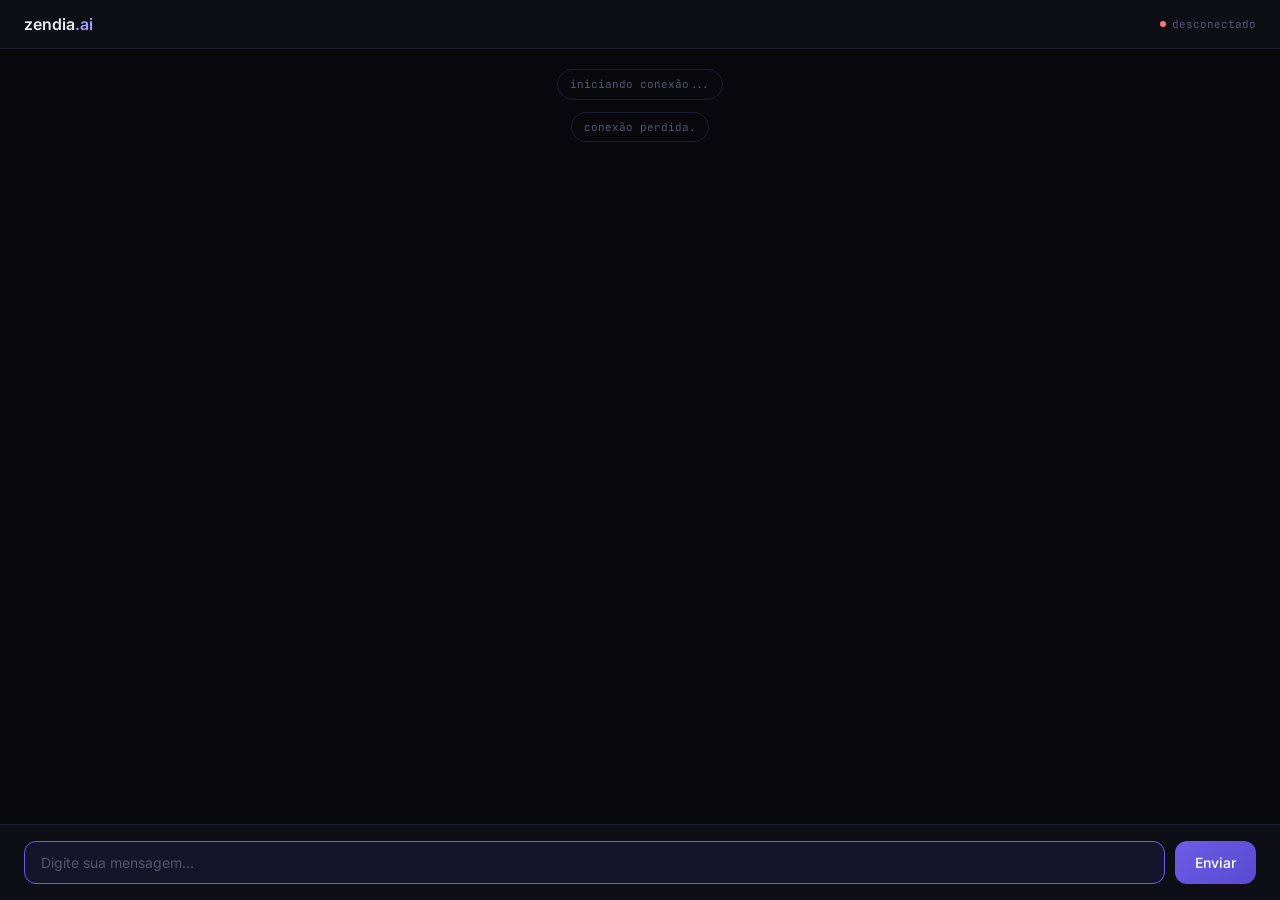
<file: web/chat.html>
<!DOCTYPE html>
<html lang="pt-BR">
<head>
<meta charset="UTF-8">
<meta name="viewport" content="width=device-width, initial-scale=1.0">
<title>Zendia.AI — Chat</title>
<link rel="stylesheet" href="css/chat.css">
</head>
<body>

<div id="header">
  <div class="logo">
    <h1>zendia<span>.ai</span></h1>
  </div>
  <div id="status">
    <div class="dot"></div>
    <span id="status-text">conectando...</span>
  </div>
</div>

<div id="messages">
  <div class="msg msg-system">iniciando conexão...</div>
</div>

<div class="typing" id="typing">
  <div class="typing-dots">
    <span></span><span></span><span></span>
  </div>
</div>

<div id="input-area">
  <input type="text" id="input" placeholder="Digite sua mensagem..." autocomplete="off">
  <button id="send">Enviar</button>
</div>

<script>
const messages = document.getElementById('messages');
const input = document.getElementById('input');
const sendBtn = document.getElementById('send');
const typing = document.getElementById('typing');
const statusText = document.getElementById('status-text');

function addMessage(content, from, type) {
  const div = document.createElement('div');

  if (type === 'info' || from === 'system') {
    div.className = 'msg msg-system';
    div.textContent = content;
  } else {
    const cls = from === 'user' ? 'msg-user' : 'msg-bot';
    div.className = 'msg ' + cls;

    const header = document.createElement('div');
    header.className = 'msg-header';
    const name = document.createElement('span');
    name.className = 'name';
    name.textContent = from === 'user' ? 'você' : 'zendia';
    const time = document.createElement('span');
    time.textContent = new Date().toLocaleTimeString('pt-BR', {hour:'2-digit', minute:'2-digit'});
    header.appendChild(name);
    header.appendChild(time);

    const body = document.createElement('div');
    body.textContent = content;

    div.appendChild(header);
    div.appendChild(body);
  }

  messages.appendChild(div);
  messages.scrollTop = messages.scrollHeight;
}

const ws = new WebSocket('ws://' + location.host + '/ws/chat');

ws.onopen = () => {
  statusText.textContent = 'online';
  addMessage('conectado! pode conversar.', 'system', 'info');
};

ws.onclose = () => {
  statusText.textContent = 'desconectado';
  document.querySelector('.dot').style.background = '#ff7675';
  addMessage('conexão perdida.', 'system', 'info');
};

ws.onmessage = (e) => {
  typing.style.display = 'none';
  const data = JSON.parse(e.data);

  if (data.type === 'info') {
    addMessage(data.content, 'system', 'info');
  } else {
    addMessage(data.content, data.from, 'message');
  }
};

function send() {
  const text = input.value.trim();
  if (!text) return;

  addMessage(text, 'user', 'message');
  input.value = '';

  typing.style.display = 'block';
  messages.scrollTop = messages.scrollHeight;

  ws.send(JSON.stringify({ type: 'message', content: text, from: 'user' }));
}

sendBtn.addEventListener('click', send);
input.addEventListener('keydown', (e) => {
  if (e.key === 'Enter') send();
});

input.focus();
</script>
</body>
</html>
</file>
<file: web/css/chat.css>
@import url('https://fonts.googleapis.com/css2?family=Inter:wght@300;400;500;600&family=JetBrains+Mono:wght@400;500&display=swap');

:root {
  --bg: #08080d;
  --bg2: #0e0e16;
  --bg3: #14142a;
  --border: #1e1e32;
  --text: #e8e8f0;
  --text2: #8888a8;
  --text3: #555570;
  --accent: #6c5ce7;
  --accent2: #a29bfe;
  --green: #00cec9;
  --user-bg: #1a1a3e;
  --bot-bg: #12121e;
}

* { margin: 0; padding: 0; box-sizing: border-box; }

body {
  background: var(--bg);
  color: var(--text);
  font-family: 'Inter', sans-serif;
  height: 100vh;
  display: flex;
  flex-direction: column;
}

#header {
  display: flex;
  align-items: center;
  justify-content: space-between;
  padding: 14px 24px;
  background: var(--bg2);
  border-bottom: 1px solid var(--border);
}

.logo { display: flex; align-items: center; gap: 10px; }
.logo-icon {
  width: 32px; height: 32px;
  background: linear-gradient(135deg, var(--accent), var(--green));
  border-radius: 10px;
  display: flex; align-items: center; justify-content: center;
  font-size: 16px;
}
.logo h1 { font-size: 16px; font-weight: 600; color: var(--text); }
.logo h1 span { color: var(--accent2); }

#status {
  font-size: 11px; font-family: 'JetBrains Mono', monospace;
  color: var(--text3); display: flex; align-items: center; gap: 6px;
}
.dot {
  width: 6px; height: 6px; border-radius: 50%;
  background: var(--green); animation: blink 2s ease-in-out infinite;
}
@keyframes blink { 0%,100%{opacity:1} 50%{opacity:.3} }

#messages {
  flex: 1; overflow-y: auto; padding: 20px 24px;
  display: flex; flex-direction: column; gap: 12px;
}
#messages::-webkit-scrollbar { width: 4px; }
#messages::-webkit-scrollbar-track { background: transparent; }
#messages::-webkit-scrollbar-thumb { background: var(--border); border-radius: 4px; }

.msg {
  max-width: 75%; padding: 12px 16px; border-radius: 14px;
  font-size: 14px; line-height: 1.5; animation: fadeIn 0.2s ease;
}
@keyframes fadeIn {
  from { opacity: 0; transform: translateY(6px); }
  to { opacity: 1; transform: translateY(0); }
}

.msg-user {
  align-self: flex-end; background: var(--user-bg);
  border: 1px solid rgba(108, 92, 231, 0.2); border-bottom-right-radius: 4px;
}
.msg-bot {
  align-self: flex-start; background: var(--bot-bg);
  border: 1px solid var(--border); border-bottom-left-radius: 4px;
}
.msg-system {
  align-self: center; background: transparent; color: var(--text3);
  font-size: 11px; font-family: 'JetBrains Mono', monospace;
  padding: 6px 12px; border: 1px solid var(--border); border-radius: 20px;
}

.msg-header { display: flex; align-items: center; gap: 6px; margin-bottom: 4px; font-size: 11px; color: var(--text3); }
.msg-header .name { font-weight: 600; color: var(--accent2); }
.msg-bot .msg-header .name { color: var(--green); }

.typing {
  align-self: flex-start; padding: 12px 16px; background: var(--bot-bg);
  border: 1px solid var(--border); border-radius: 14px;
  border-bottom-left-radius: 4px; display: none;
}
.typing-dots { display: flex; gap: 4px; }
.typing-dots span {
  width: 6px; height: 6px; border-radius: 50%; background: var(--text3);
  animation: typingDot 1.2s ease-in-out infinite;
}
.typing-dots span:nth-child(2) { animation-delay: 0.2s; }
.typing-dots span:nth-child(3) { animation-delay: 0.4s; }
@keyframes typingDot {
  0%,100% { opacity: 0.3; transform: scale(0.8); }
  50% { opacity: 1; transform: scale(1); }
}

#input-area {
  padding: 16px 24px; background: var(--bg2);
  border-top: 1px solid var(--border); display: flex; gap: 10px;
}
#input {
  flex: 1; background: var(--bg3); border: 1px solid var(--border);
  border-radius: 12px; padding: 12px 16px; color: var(--text);
  font-family: 'Inter', sans-serif; font-size: 14px; outline: none;
  transition: border-color 0.2s;
}
#input:focus { border-color: var(--accent); }
#input::placeholder { color: var(--text3); }

#send {
  background: linear-gradient(135deg, var(--accent), #5a4bd1);
  border: none; border-radius: 12px; padding: 12px 20px; color: white;
  font-family: 'Inter', sans-serif; font-size: 14px; font-weight: 500;
  cursor: pointer; transition: opacity 0.15s, transform 0.1s;
}
#send:hover { opacity: 0.9; }
#send:active { transform: scale(0.97); }
</file>
